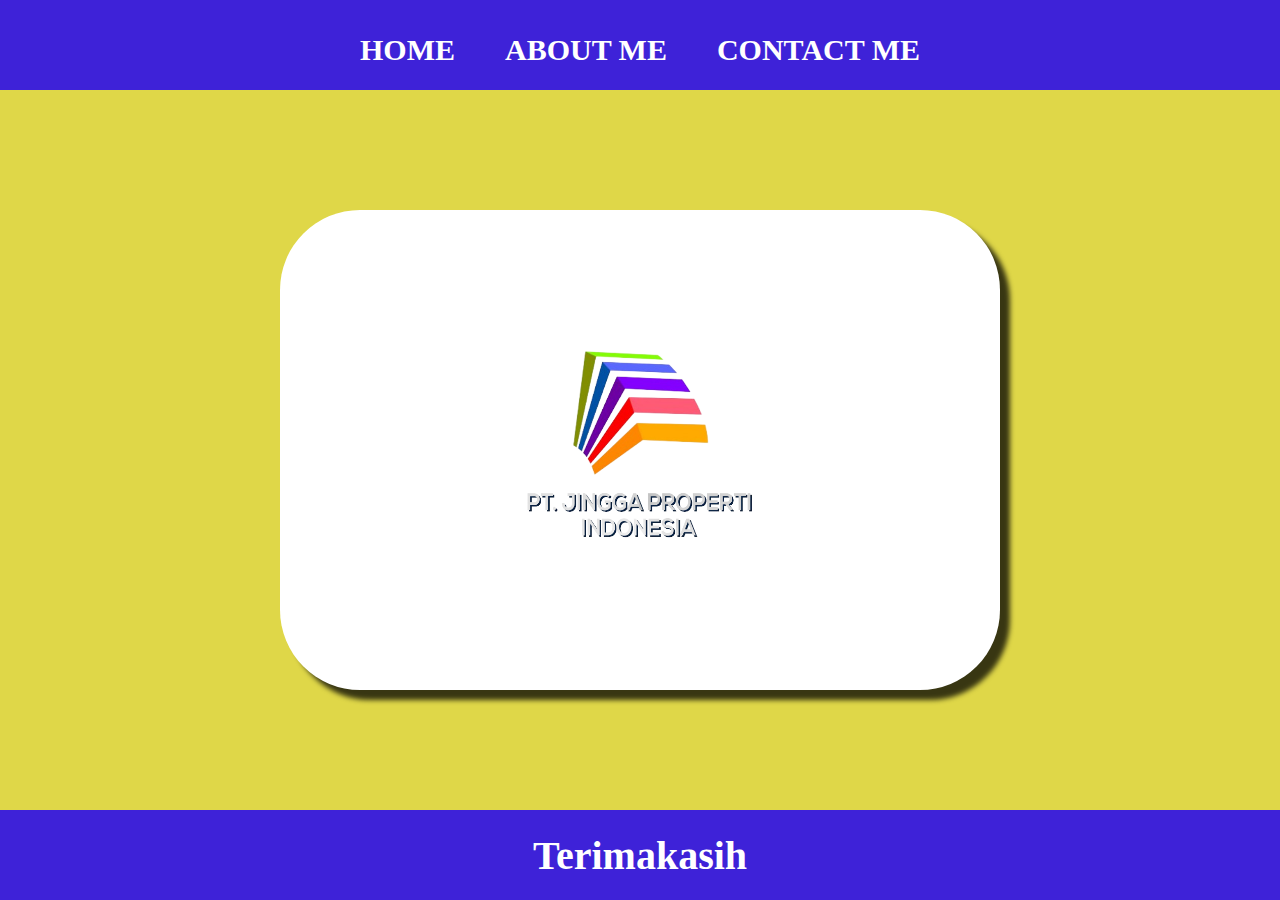
<file: index.html>
<html>
    <head>
        <title>Jingga Properti</title>
        <link rel="stylesheet" href="style.css" />
    </head>
    <body>
        <div class="container">
        <!-- NAVIGATION BAR -->
        <DIV class="navbar-container">
            <ul class="ul-navbar">
                <li class="li-navbar">
                    <a href="index.html" class="a-navbar">HOME</a>
                </li>
                <li class="li-navbar">
                    <a href="about.html" class="a-navbar">ABOUT ME</a>
                </li>
                <li class="li-navbar">
                    <a href="contact.html" class="a-navbar">CONTACT ME</a>
                </li>
            </ul>
        </DIV>
        <!-- NAVIGATION BAR SELESAI -->

        <!-- <CONTENT 1 -->
        <DIV class="container-content">
            <a href="https://www.instagram.com/jinggaproperti/" class="a-content">
                <IMG SRC="jingga.png" class="img-content" />
            </a>
            
        </DIV>
        <!-- <CONTENT 1 END -->

        <!-- <FOOTER -->
        <DIV class="container-footer">
            <h1 class="h1-footer">Terimakasih</h1>
        </DIV>
        <!-- <FOOTER -->
        </div>
    </body>
</html>
</file>
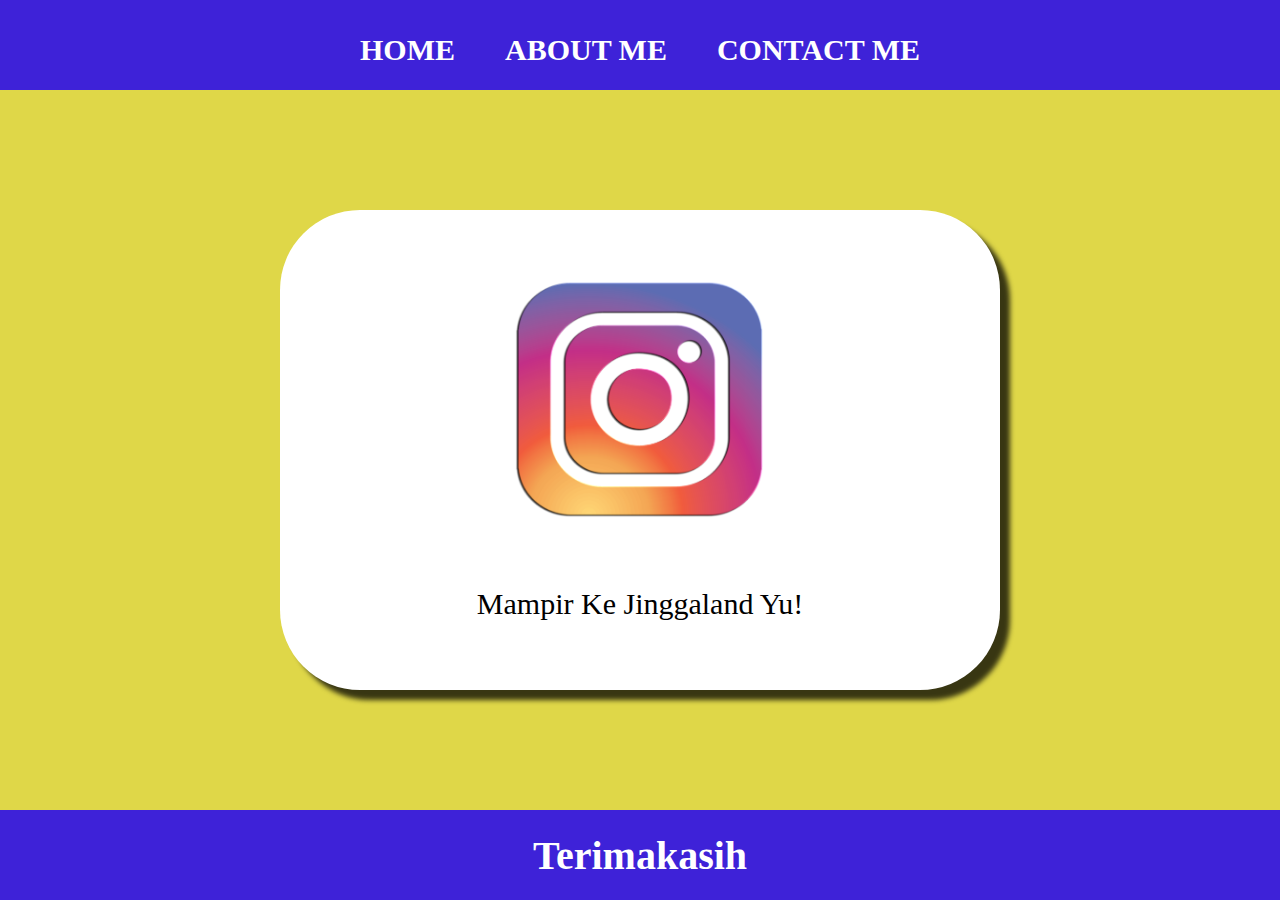
<file: about.html>
<html>
    <head>
        <title>Tentang Kami</title>
        <link rel="stylesheet" href="style.css" />
    </head>
    <body>
        <div class="container">
        <!-- NAVIGATION BAR -->
        <DIV class="navbar-container">
            <ul class="ul-navbar">
                <li class="li-navbar">
                    <a href="index.html" class="a-navbar">HOME</a>
                </li>
                <li class="li-navbar">
                    <a href="about.html" class="a-navbar">ABOUT ME</a>
                </li>
                <li class="li-navbar">
                    <a href="contact.html" class="a-navbar">CONTACT ME</a>
                </li>
            </ul>
        </DIV>
        <!-- NAVIGATION BAR SELESAI -->

        <!-- <CONTENT 1 -->
        <DIV class="container-content">
            <a href="https://www.instagram.com/jinggaproperti/" class="a-content">
                <img SRC="ig.png" class="img-content" />
                <p>Mampir Ke Jinggaland Yu!</p>
            </a>
            
        </DIV>
        <!-- <CONTENT 1 END -->

        <!-- <FOOTER -->
        <DIV class="container-footer">
            <h1 class="h1-footer">Terimakasih</h1>
        </DIV>
        <!-- <FOOTER -->
        </div>
    </body>
</html>
</file>
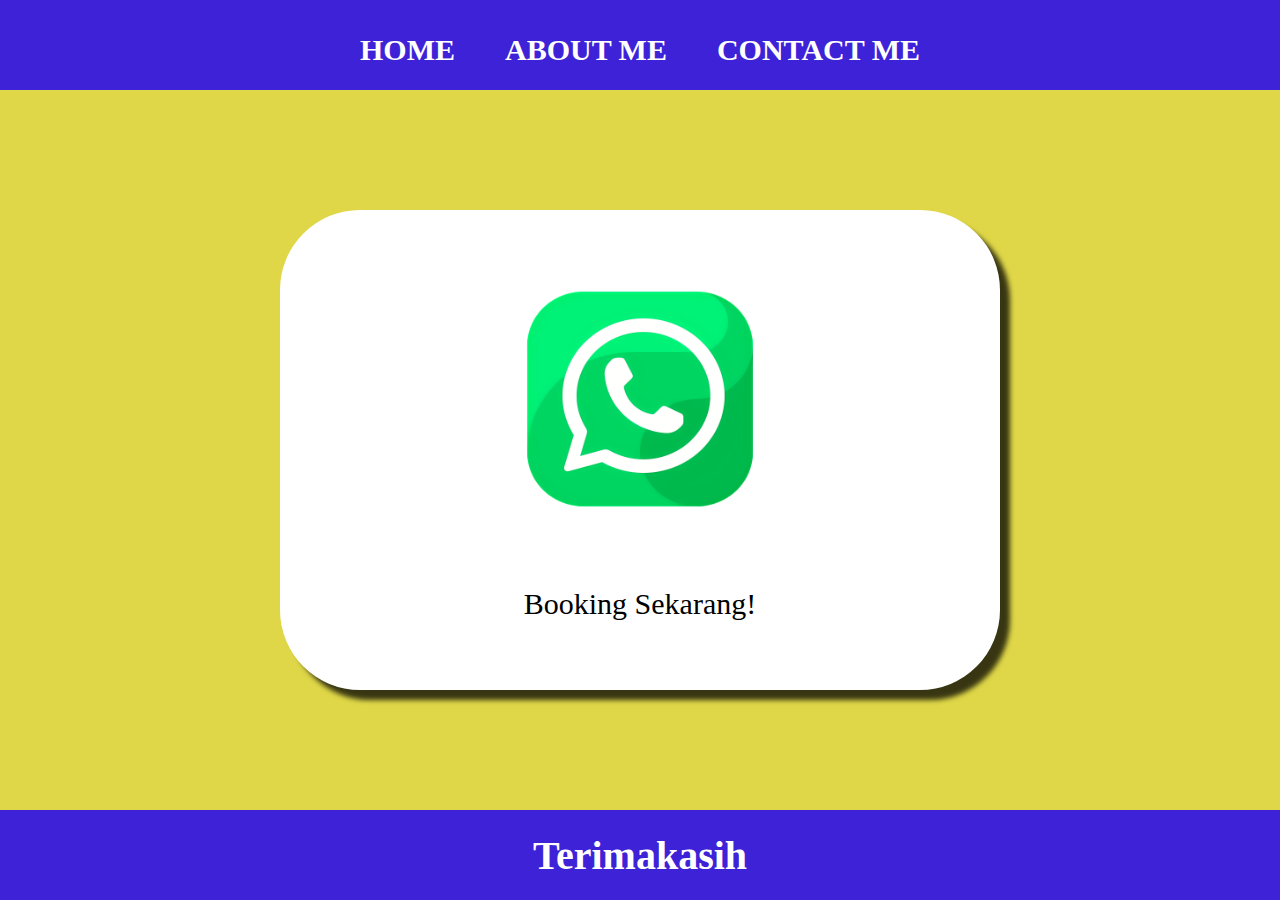
<file: contact.html>
<html>
    <head>
        <title>Contact Us</title>
        <link rel="stylesheet" href="style.css" />
    </head>
    <body>
        <div class="container">
        <!-- NAVIGATION BAR -->
        <DIV class="navbar-container">
            <ul class="ul-navbar">
                <li class="li-navbar">
                    <a href="index.html" class="a-navbar">HOME</a>
                </li>
                <li class="li-navbar">
                    <a href="about.html" class="a-navbar">ABOUT ME</a>
                </li>
                <li class="li-navbar">
                    <a href="contact.html" class="a-navbar">CONTACT ME</a>
                </li>
            </ul>
        </DIV>
        <!-- NAVIGATION BAR SELESAI -->

        <!-- <CONTENT 1 -->
        <DIV class="container-content">
            <a href="https://wa.me/628114401181" class="a-content">
                <img SRC="wa.png" class="img-content" />   
                <p>Booking Sekarang!</p>
            </a>
            
        </DIV>
        <!-- <CONTENT 1 END -->

        <!-- <FOOTER -->
        <DIV class="container-footer">
            <h1 class="h1-footer">Terimakasih</h1>
        </DIV>
        <!-- <FOOTER -->
        </div>
    </body>
</html>
</file>
<file: style.css>
*,
html {
    margin: 0;
    padding: 0;
}

.container

.navbar-container {
    background-color: rgb(62, 34, 216);
    width: 100%;
    height: 10vh;
}

.ul-navbar {
    display: flex;
    height: 100px;
    justify-content: center;
    align-items: center;
}

.li-navbar {
list-style-type: none;
padding: 20px;
margin: 5px;
color: white;
font-size: 30px;
}

.li-navbar:hover {
    background-color: black;
    transition: .5s ease-in-out;
    transition-delay: .3s;
    border-radius: 8px;
}

.a-navbar {
    color: white;
    text-decoration: none;
    font-weight: 800;
}

.container-content {
    background-color: rgb(223, 215, 72);
    display: flex;
    justify-content: center;
    align-items: center;
    height: 80vh;
}

.a-content {
    background-color: white;
    color:black;
    text-decoration: none;
    font-size: 30px;
    width: 720px;
    height: 480px;
    display: flex;
    flex-direction: column;
    justify-content: space-evenly;
    align-items:center;
    border-radius: 80px;
    box-shadow: 10px 10px 5px 0px rgba(0,0,0,0.75);
    -webkit-box-shadow: 10px 10px 5px 0px rgba(0,0,0,0.75);
    -moz-box-shadow: 10px 10px 5px 0px rgba(0,0,0,0.75);
}

.img-content {
    width: 35%;
    height: 50%;
}

.container-footer {
height: 10vh;
background-color: rgb(62, 34, 216);
display: flex;
justify-content: center;
align-items: center;
color: white;
}

.h1-footer {
font-size: 40px;

}
</file>
